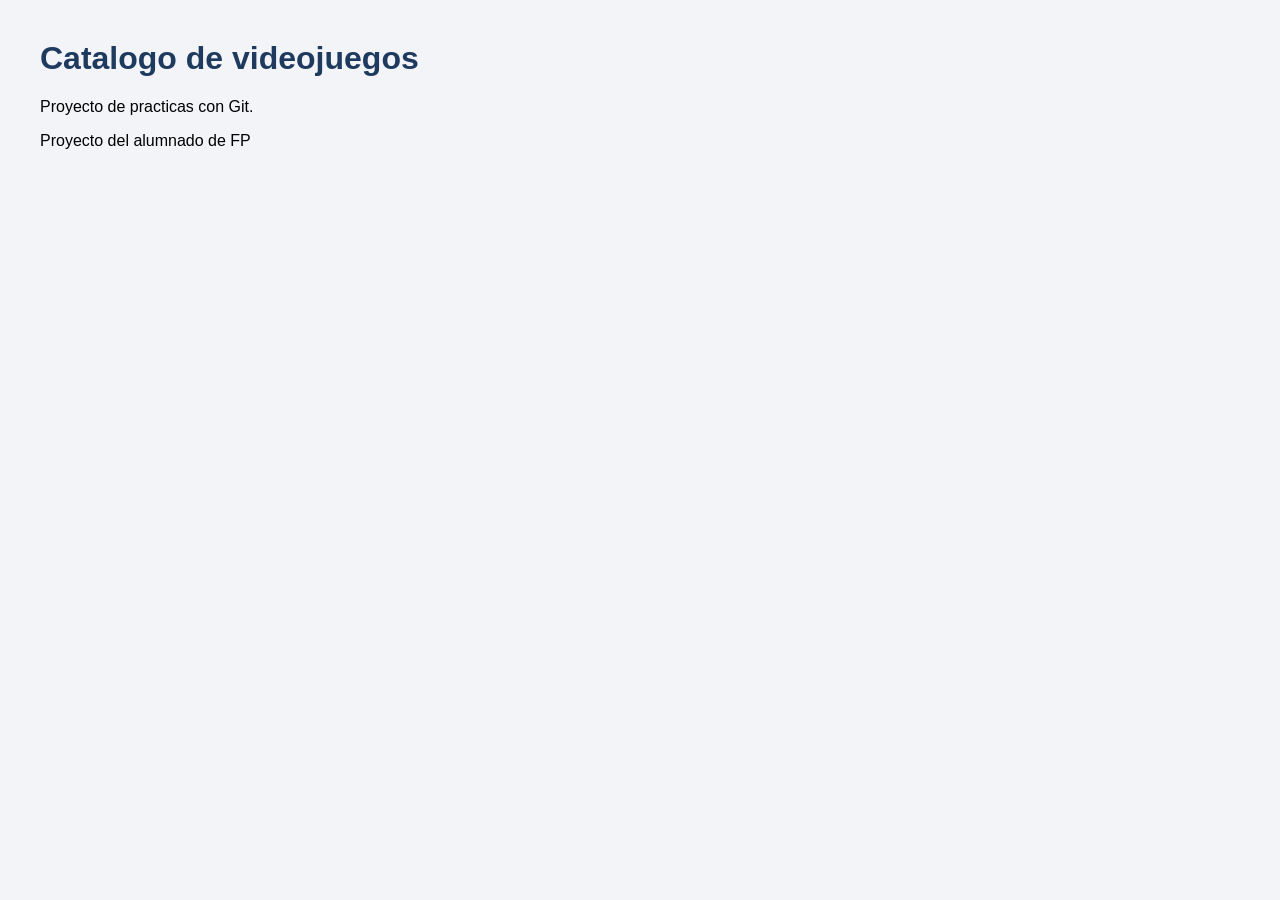
<file: index.html>
﻿
<!DOCTYPE html>
<html lang="es">
<head>
    <meta charset="UTF-8">
    <title>Catalogo de videojuegos</title>
    <link rel="stylesheet" href="estilos.css">
</head>
<body>
    <h1>Catalogo de videojuegos</h1>
    <p>Proyecto de practicas con Git.</p>
<footer>Proyecto del alumnado de FP</footer>
</body>
</html>
</file>
<file: estilos.css>
body {
    font-family: Arial, sans-serif;
    margin: 40px;
    background-color: #f2f4f8;
}

h1 {
    color: #1e3a5f;
}
</file>
